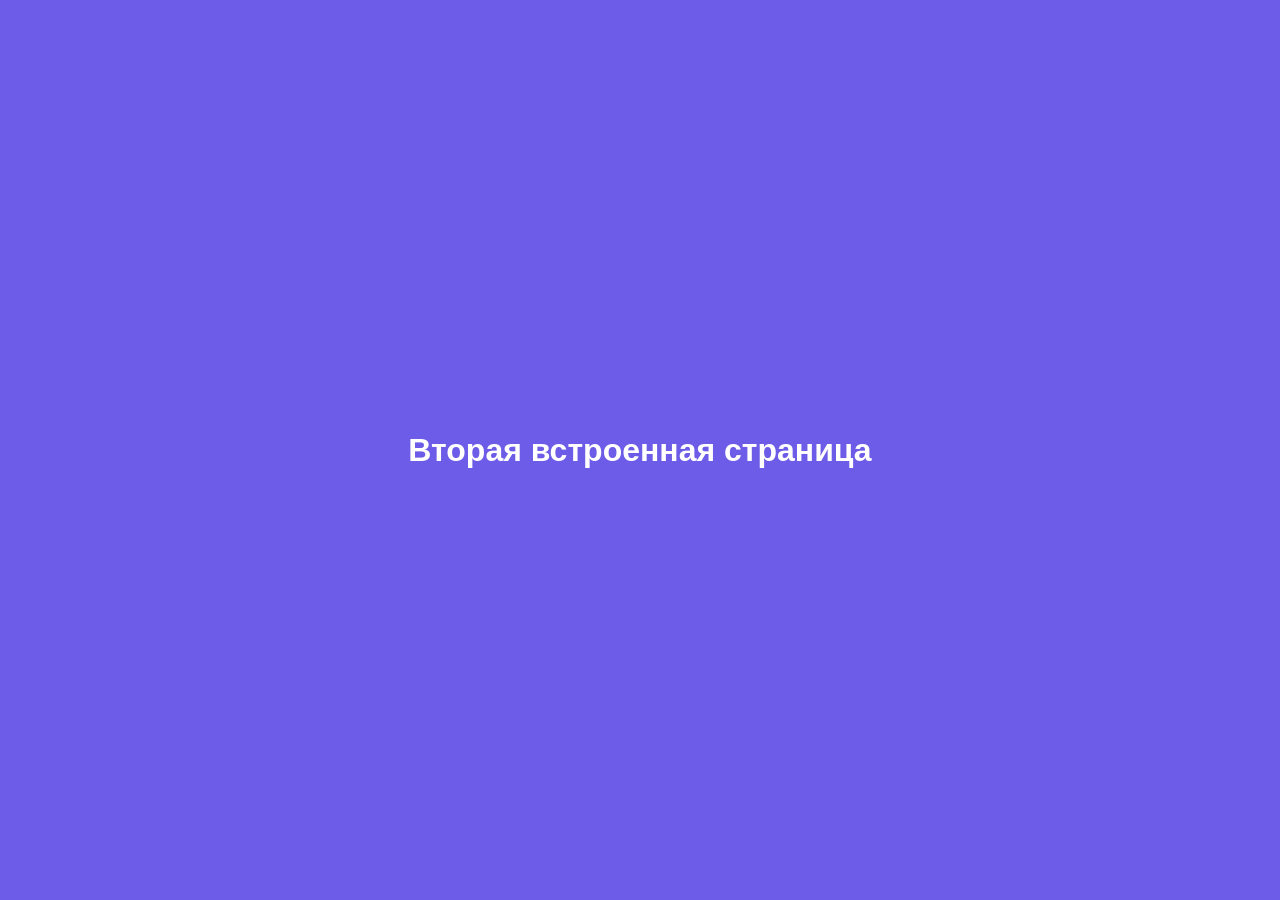
<file: embedded/about.html>
<!doctype html>
<html lang="ru">
  <head>
    <meta charset="UTF-8" />
    <meta name="viewport" content="width=device-width,initial-scale=1.0" />
    <title>О проекте</title>
  </head>
  <body style="margin:0;min-height:100vh;display:grid;place-items:center;background:#6c5ce7;color:#fff;font:700 32px Arial">
    <p>Вторая встроенная страница</p>
  </body>
</html>
</file>
